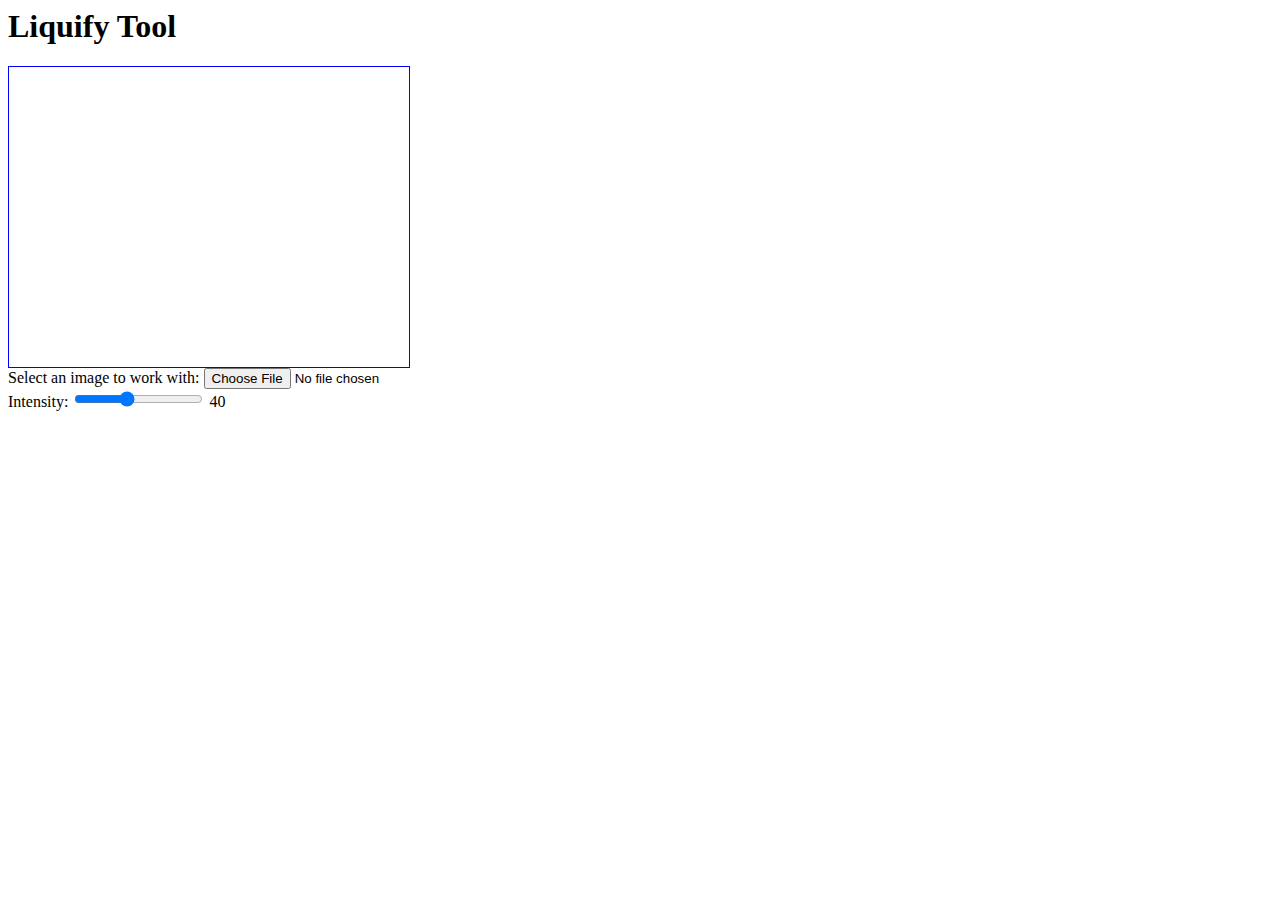
<file: tesa.html>
<html>
    <head>
        
    </head>
    
    <body>
        <h1>Liquify Tool</h1>
        <canvas width="400" height="300" id="canvas1" style="border: 1px solid blue; display:block">sorry, no canvas, please, upgrade your browser</canvas>
        <div>
            Select an image to work with: <input type="file" name="pic" onchange="graphics.loadImage(this.files[0])" accept="image/*">
        </div>
        <div>
            Intensity: <input type="range" min="1" max="100" value="40" onchange="graphics.setEffectIntensity(this.value); document.getElementById('intensity').innerHTML=this.value;" />
            <span id="intensity">40</span>
        </div>
        
        
        <script type="text/javascript">
        var graphics = (function(canvasId) {
           "use strict";
            
            var effectIntensity = 5.0;
            var canvasId = canvasId;
            var currentBuffer;
            var toolRadious = 30;
            var canvas = document.getElementById(canvasId);
            var context2d = canvas.getContext('2d');
            var MIN_TOOL_RADIOUS = 10;
            var MAX_TOOL_RADIOUS = 80;
            
            function setEffectIntensity(intensity) {
                effectIntensity = (intensity / 100.0) * 10.0;
            }            
            
            setEffectIntensity(40);
            
            function loadImage(src){
	            //	Prevent any non-image file type from being read.
	            if(!src.type.match(/image.*/)){
		            console.log("The dropped file is not an image: ", src.type);
		            return;
	            }

	            //	Create our FileReader and run the results through the render function.
	            var reader = new FileReader();
	            reader.onload = function(e) {
	                var image = new Image();
	                image.onload = function() {
                        // Adjust canvas size to the image dimensions
                        canvas.width = image.width;
                        canvas.height = image.height;
                    
                        // Save a copy of loaded pixels 
                        context2d.drawImage(image, 0, 0);
                        currentBuffer = context2d.getImageData(0, 0, image.width, image.height);
	                }
	                image.src = e.target.result;
	            };
                reader.readAsDataURL(src);
            }
            
            function onMouseOut(event) {
                if (!currentBuffer) {
                    return;
                }
                drawBuffer();
            }
            
            function onMouseWheel(event) {
                if (!currentBuffer) {
                    return;
                }
                
                // Chrome 
                if (event.wheelDelta) {
                    switch (event.wheelDelta) {
                        case  120: toolRadious += 1; break;
                        case  240: toolRadious += 2; break;
                        case -120: toolRadious -= 1; break;
                        case -240: toolRadious -= 2; break;
                    }
                } else if (event.detail) {
                    if (event.detail < 0) {
                        toolRadious += 1;
                    } else {
                        toolRadious -= 1;
                    }
                }
                
                if (toolRadious < MIN_TOOL_RADIOUS) {
                    toolRadious = MIN_TOOL_RADIOUS;
                }
                if (toolRadious > MAX_TOOL_RADIOUS) {                
                    toolRadious = MAX_TOOL_RADIOUS;
                }                    

                drawTool(event.clientX, event.clientY);
            }

            function drawTool(clientX, clientY) {
                var rect = canvas.getBoundingClientRect();
                var x = clientX - rect.left;
                var y = clientY - rect.top;
                
                drawBuffer();
                
                context2d.beginPath();
                context2d.arc(x, y, toolRadious, 0, 2 * Math.PI, false);
                context2d.lineWidth = 1;
                context2d.strokeStyle = '#0000fa';
                context2d.closePath();
                context2d.stroke();            
            }

            function onMouseMove(event) {
                if (!currentBuffer) {
                    return;
                }
                drawTool(event.clientX, event.clientY);            
            }

            function drawBuffer() {
                context2d.putImageData(currentBuffer, 0, 0);
            }

            function createCompatibleImageData(imgData) {
                return context2d.createImageData(imgData.width, imgData.height);
            }


            // This renders the 'imageData' parameter into the canvas
            function drawPixels(canvasId, imageData) {
                var context2d = getContext2d(canvasId);
                context2d.putImageData(imageData, 0, 0);
            }


            // Copy the pixels of the 'srcPixels' ImageData parameter
            // into the 'dstPixels' parameter
            function copyImageData(srcPixels, dstPixels, width, height) {
                var x, y, position;
                for (y = 0; y < height; ++y) {
                    for (x = 0; x < width; ++x) {
                        position = y * width + x;
                        position *= 4;
                        dstPixels[position + 0] = srcPixels[position + 0];
                        dstPixels[position + 1] = srcPixels[position + 1];
                        dstPixels[position + 2] = srcPixels[position + 2];
                        dstPixels[position + 3] = srcPixels[position + 3];
                    }
                }
            }

            function onMouseDown(event) {
                if (!currentBuffer) {
                    return;
                }            
            
                var rect = canvas.getBoundingClientRect();
                var x = (event.clientX - rect.left) | 0;
                var y = (event.clientY - rect.top) | 0;
console.log(x, y);
// console.log("antes", currentBuffer.data);
                liquify(currentBuffer, x, y, toolRadious);
// console.log("despues", currentBuffer.data);
                drawBuffer();
            }


            function liquify(sourceImgData, x, y, radious) {
                var sourcePosition, destPosition;

                var destImgData = createCompatibleImageData(sourceImgData);
                var srcPixels = sourceImgData.data;
                var dstPixels = destImgData.data;

                var width = sourceImgData.width;
                var height = sourceImgData.height;

                var centerX = x;
                var centerY = y;
                
                var radiousSquared = radious * radious;

                copyImageData(srcPixels, dstPixels, width, height);

                var r, alpha, angle, degrees, delayBetweenFrames;
                var sourcePosition, destPosition;
                var newX, newY;
                var k, pos0, pos1, pos2, pos3;
                var componentX0, componentX1;
                var deltaX, deltaY;
                var x0, xf, y0, yf;
                var interpolationFactor;
                var finalPixelComponent;
                var offsetX, offsetY;
                var x, y; 
                            
                // Iterate over the interest square region 
                for (y = -radious; y < radious; ++y) {
                    for (x = -radious; x < radious; ++x) {
                        // Check if the pixel is inside the effect circle
                        if (x * x + y * y <= radiousSquared) { 
                            offsetX = x + centerX;
                            offsetY = y + centerY;
                            // Check if pixels lies inside the image region 
                            if (offsetX < 0 || offsetX >= width || offsetY < 0 || offsetY >= height) {
                                continue;
                            }

                            // Get the pixel array position
                            destPosition = offsetY * width + offsetX;
                            destPosition *= 4;

                            // Transform the pixel Cartesian coordinates (x, y) to polar coordinates (r, alpha)
                            r = Math.sqrt(x * x + y * y);
                            alpha = Math.atan2(y, x);

                            // Remember that the angle alpha is in radians, transform it to degrees 
                            degrees = (alpha * 180.0) / Math.PI;

                            // Calculate the interpolation factor
                            interpolationFactor = r / radious;

                            // Do the interpolation
                            r = interpolationFactor * r + (1.0 - interpolationFactor) * effectIntensity * Math.sqrt(r);

                            // Transform back from polar coordinates to Cartesian 
                            alpha = (degrees * Math.PI) / 180.0;
                            newY = r * Math.sin(alpha);
                            newX = r * Math.cos(alpha);

                            offsetX = newX + centerX;
                            offsetY = newY + centerY;

                            if (offsetX < 0 || offsetX >= width || offsetY < 0 || offsetY >= height) {
                                continue;
                            }

                            // Calculate the (x, y) coordinates of the transformation and keep 
                            // the fractional  in the delta variables
                            x0 = Math.floor(newX); 
                            xf = x0 + 1;
                            y0 = Math.floor(newY); 
                            yf = y0 + 1;
                            deltaX = newX - x0;
                            deltaY = newY - y0;                                
                            
                            // Calculate the array position for the pixels (x, y), (x + 1, y), (x, y + 1) and (x + 1, y + 1)
                            pos0 = ((y0 + centerY) * width + x0 + centerX) * 4;
                            pos1 = ((y0 + centerY) * width + xf + centerX) * 4;
                            pos2 = ((yf + centerY) * width + x0 + centerX) * 4;
                            pos3 = ((yf + centerY) * width + xf + centerX) * 4;

                            // Do the bilinear interpolation thing for every component of the pixel
                            for (k = 0; k < 4; ++k) {
                                // Interpolate the pixels (x, y) and (x + 1, y)
                                componentX0 = (srcPixels[pos1 + k] - srcPixels[pos0 + k]) * deltaX + srcPixels[pos0 + k];
                                // Interpolate the pixels immediately below of (x, y), those are (x, y + 1) and (x + 1, y + 1)
                                componentX1 = (srcPixels[pos3 + k] - srcPixels[pos2 + k]) * deltaX + srcPixels[pos2 + k];
                                // Interpolate again the interpolated components  
                                finalPixelComponent = (componentX1 - componentX0) * deltaY + componentX0;
                                // Set the pixel in the image buffer but first check if it lies between 0 and 255, if not, clamp it to that range
                                dstPixels[destPosition + k] = finalPixelComponent > 255 ? 255 : (finalPixelComponent < 0 ? 0 : finalPixelComponent);
                            }
                        }
                    }
                }

                copyImageData(dstPixels, srcPixels, width, height);
            }
            
            if (canvas.addEventListener) {
                canvas.addEventListener('mousemove', onMouseMove, false);
                canvas.addEventListener('mouseout', onMouseOut, false);
                canvas.addEventListener('mousewheel', onMouseWheel, false);
                canvas.addEventListener('DOMMouseScroll', onMouseWheel, false);
                canvas.addEventListener('mousedown', onMouseDown, false);
            }

            return { 
                     loadImage: loadImage,
                     setEffectIntensity: setEffectIntensity 
                   };
                          
        }("canvas1"));
        </script>        
    </body>
</html>
</file>
